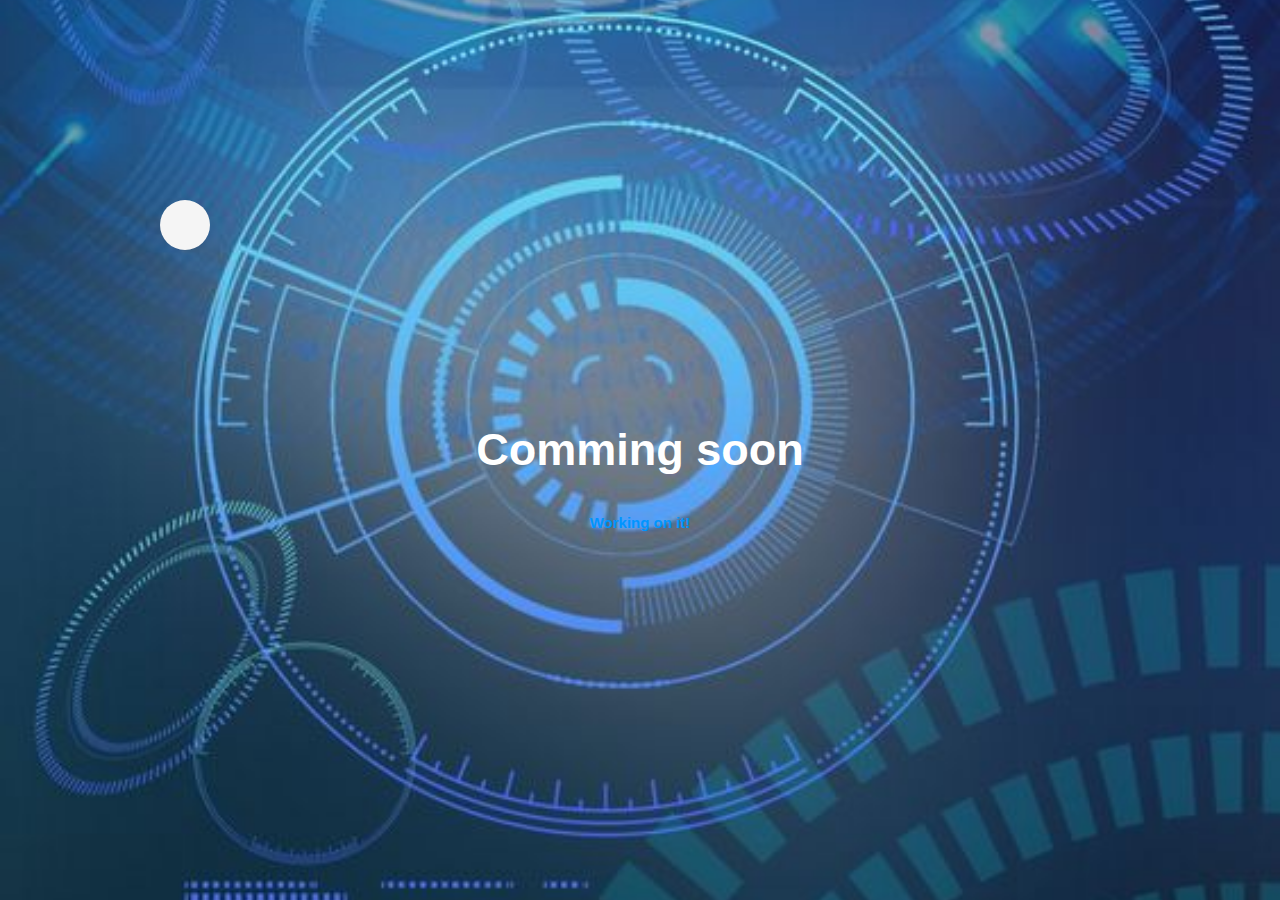
<file: learnmore.html>
<!DOCTYPE html>
<html lang="en">
<head>
    <meta charset="UTF-8">
    <meta name="viewport" content="width=device-width, initial-scale=1.0">
    <title>learn more</title>
    <link rel="stylesheet" href="style.css">
</head>
<body>
    
    <div id="header2">
    <div class="content">
        <div class="ball"></div>
        
        <h1>Comming soon</h1>
        <p1>Working on it!</p1>
    </div>
    </div>
    
    
</body>
</html>
</file>
<file: style.css>
*{
    margin: 0;
    padding: 0;
    font-family: 'poppins', sans-serif;
    box-sizing: border box;
}
html{
    scroll-behavior: smooth;
}
body{
    background: #080808;
    color: #fff;
}
#header{
    width: 100%;
    height: 100vh;
    background-image: url(images/10.1.png);
    background-size: cover;
    background-position: center;
}
.container{
    padding: 10px 10%;
}
nav{
    display: flex;
    align-items: center;
    justify-content: space-between;
    flex-wrap: wrap;
}
.logo{
    width: 140px;

}
nav ul li{
    display: inline-block;
    list-style: none;
    margin: 10px 20px;
}
nav ul li a{
    color: #fff;
    text-decoration: none;
    font-size: 18px;
    position: relative;
}
nav ul li a::after{
    content: '';
    width: 0;
    height: 3px;
    background: #ff004f;
    position: absolute;
    left: 0;
    bottom: -6px;
    transition: 0.5s;
}
nav ul li a:hover::after{
    width: 100%;

}
.header-text{
    margin-top: 20%;
    font-size: 30px;
}
.header-text h1{
    font-size: 50px;
    margin-top: 20px;
}
.header-text h1 span{
    color: #ff004f;
}

/*---------about---------*/
#about{
    padding: 80px 0;
    color: #ababab;
}
.row{
    display: flex;
    justify-content: space-between;
    flex-wrap: wrap;
}
.about-col-1{
    flex-basis: 35%;

}
.about-col-1 img{
    width: 100%;
    border-radius: 15px;
}
.about-col-2{
    flex-basis: 60%;
}
.sub-title{
    font-size: 60px;
    font-weight: 600;
    color: #fff;
}
.sub-title p{
   text-align: justify;
}
.tab-titles{
    display: flex;
    margin: 20px 0 40px;

}
.tab-links{
    margin-right: 50px;
font-size: 18px;
font-weight: 500;
cursor: pointer;
position: relative;
}
.tab-links::after{
    content: '';
    width: 0;
    height: 3px;
    background: #ff004f;
    position: absolute;
    left: 0;
    bottom: -9px;
    transition: 0.5s;

}
.tab-links.active-link::after{
    width: 90%;
}
.tab-contents ul li{
    list-style: none;
    margin: 10px 0;

}
.tab-contents ul li span{
    color: #ff0051b8;
    font-size: 13px;
}
.tab-contents{
    display: none;
}
.tab-contents.active-tab{
    display: block;
}
/*------------services--------*/
#services{
    padding: 30px 10px;
}
.sub-title {
    font-size: 60px;
    display: flex;
    justify-content: center;
    align-items: center;
}
.services-list{
    display: grid;
    grid-template-columns: repeat(auto-fit, minmax(250px, 1fr));
    grid-template-rows: repeat(auto-fit), min-max(250px, 1fr);
    grid-gap: 50px;
    margin-top: 50px;

}
.services-list div{
    background: #262626;
    padding: 40px;
    font-size: 13px;
    font-weight: 300;
    border-radius: 10px;
    transition: background 0.5s, transform 0.5s;
}
.services-list div i{
    font-size: 60px;
    margin-bottom: 20px;
    margin-left: 100px;
    
}
.services-list div h1{
    font-size: 500px;
}
.services-list div p{
    text-align: justify;
}
.services-list div h2{
    text-align: center;
    font-size: 30px;
    font-weight: 500;
    margin-bottom: 15px;
}
.services-list div a{
    text-decoration: underline ;
    color: #ff004f;
    font-size: 12px;
    margin-top: 12px;
    margin-left: 110px;
    display: inline-block;
    
}
.services-list div:hover{
    background: #ff004f;
    transform: translateY(-10px);
}
/*----------portfolio-------*/
#portfolio{
    padding: 50px 0;
}
.work-list{
    display: grid;
    grid-template-columns: repeat(auto-fit, minmax(250px, 1fr));
    grid-gap: 40px;
    grid-template-columns: repeat(auto-fit, minmax(250px, 1fr));
    grid-gap: 40px;
    margin-top: 50px;
}
.work{
    border-radius: 10px;
    position: relative;
    overflow: hidden;
}
.work img{
    width: 100%;
    border-radius: 10px;
    display: block;
    transition: transform 0.5s;
}
.layer{
    width: 100%;
    height: 100%;
    background: linear-gradient(rgba(0,0,0,0.6), #ff004f);
    border-radius: 10px;
    position:absolute;
    left: 0;
    bottom: 0;
    overflow: hidden;
    display: flex;
    align-items: center;
    flex-direction: column;
    padding: 0 40px;
    text-align: center;
    transition: height 0.5s;
    
}
.layer h3{
    font-weight: 500;
    margin-bottom: 20px;

}
.layer a{
    margin-top: 20px;
    color: #ff004f;
    text-decoration: none;
    font-size: 18px;
    line-height: 60px;
    background: #fff;
    width: 60%;
    height: 60px;
    border-radius: 50%;
    text-align: center;

}
.work:hover img{
    transform: scale(1.1);
}
.work:hover .layer{
    height: 100%;
}
.btn{
    display: block;
    margin: 50px;
    width: fit-content;
    border: 1px solid #ff004f;
    padding: 14px 50px;
    border-radius: 9px;
    text-decoration: none;
    color: #fff;
    transition: background 0.5s;
}
.btn:hover{
    background: #ff004f;
}
/*-------------contact--------------*/
.contact-left{
    flex-basis: 35%;

}
.contact-right{
    flex-basis: 65%;
}
.contact-left p{
    margin-top: 30px;
}
.contact-left p i{
    
    color: #ff004f;
    margin-right: 15px;
    font-size: 25px;
}
.social-icons{
    text-align: center;
    margin-top: 30px;
}
.social-icons a{
     text-decoration: none;
     font-size: 30px;
     margin-right: 15px;
     color: #ababab;
     display: inline-block;
     transition: transform 0.5s;


}
.social-icons a:hover{
    color: #ff004f;
    transform: translateY(-5px);

}
.btn.btn2{
    width: fit-content;
    display: inline-block;
    background: #ff004f;
}
.contact-right form{
    
    width: 90%;

}
form input, form textarea{
    width: 100%;
    border: 0;
    outline: none;
    background: #262626;
    padding: 15px;
    margin: 15px 0;
    color: #fff;
    font-size: 18px;
    border-radius: 10px;

}
form .btn2{
   
    
    padding: 14px 60px;
    font-size: 18px;
    margin-top: 20px;
    cursor: pointer;
}

.copyright{
    width: 100%;
    text-align: center;
    padding: 10px 0;
    background: #262626;
    font-weight: 300;
    margin-top: 20px;

}
/*-----------learnmore------------*/
#header2{
    width: 100%;
    height: 100vh;
    background-image: url(images/420.jpg);
    background-size: cover;
    background-position: center;
}
.content h1{
    text-align: center;
    color: white;
    font-weight: 600;
    font-size: 45px;
    position: absolute;
    top: 50%;
    left: 50%;
    transform: translateX(-50%) translateY(-50%);
}
p1 {
    text-align: center;
    color: rgb(0, 149, 255);
    font-weight: 600;
    font-size: 15px;
    position: absolute;
    top: 58%;
    left: 50%;
    transform: translateX(-50%) translateY(-50%);

}
.ball{
    background-color: whitesmoke;
    height: 50px;
    width: 50px;
    border-radius: 50%;
    position: relative;
    top: 200px;
    left: 160px;
    animation: bounce 0.9s infinite;


}
@keyframes bounce{
    10%{
        height: 50px;
        width: 50px;

    }
    30%{
        height: 50px;
        width: 40px;
    }
    50%{
        height: 30px;
        width: 57px;
        transform: translateY(240px);
    }
    75%{
        height: 50px;
        width: 57px;
    }
    100%{
        transform: translateY(0px);
    }
}




/*----------------css for small screen------------*/
nav .fas{
    display: none;
}
 @media only screen and (max-width: 600px){
    #header{
        background-image: url(images/30.png);

    }
    .header-text{
        margin-top: 70%;
        font-size: 20px;
    }
    .header-text h1{
        font-size: 30px;
    }
    nav .fas{
        display: block;
        font-size: 25px;

    }
    nav ul{
        background: #ff004f;
        position: fixed;
        top: 0;
        right: -200px;
        width: 130px;
        height: 100vh;
        padding-top: 50px;
        z-index: 2;
        transition: right 1s;
    }
    nav ul li{
        display: block;
        margin: 25px;
    }
    nav ul .fas{
        position: absolute;
        top: 25px;
        left: 25px;
        cursor: pointer;
    }
    .sub-title{
        font-size: 40px;

    }
    p{
        text-align: justify;
    }
    .about-col-1, .about-col-2{
        flex-basis: 100%;

    }
    .about-col-1{
        margin-bottom: 30px;
    }
    .about-col-2{
        font-size: 14px;
    }
    .tab-links{
        font-size: 16px;
        margin-right: 20px;
    }
    .contact-left, .contact-right{
        flex-basis: 100%;

    }
    .copyright{
        font-size: 14px;
    }
    .copyright p {
        text-align: center;
    }
 }
 #msg{
    
    color: #61b752;
    margin-top: -30px;
    display: block;
 }
</file>
